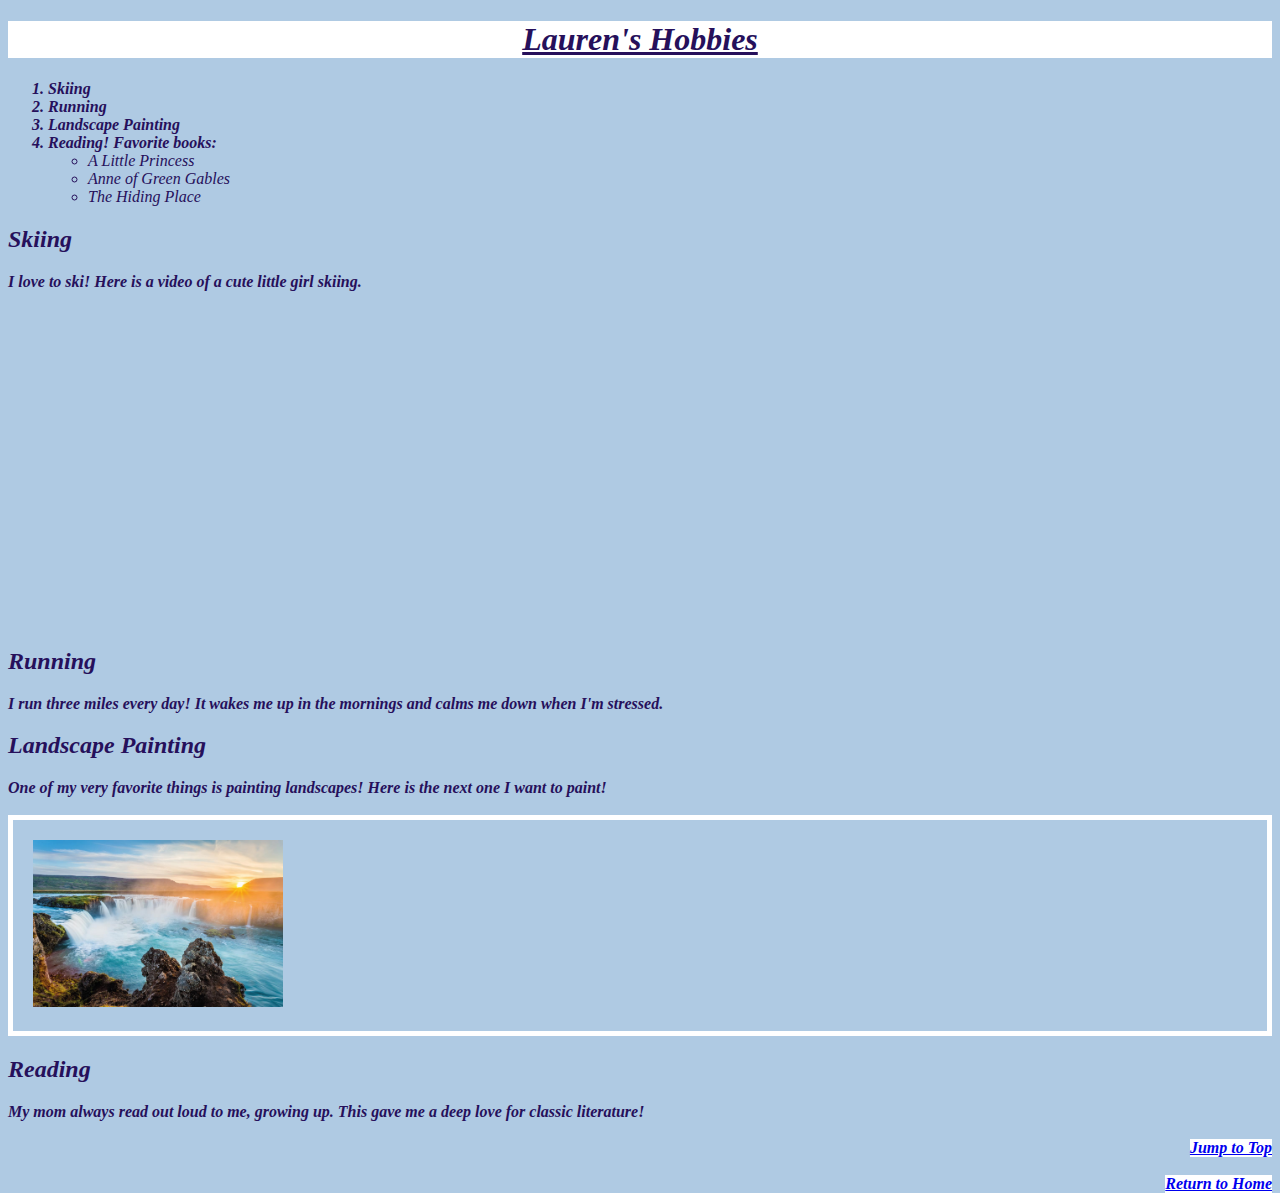
<file: custompage.html>
<!DOCTYPE html>
<html lang="en">
<head>
    <meta charset="UTF-8">
    <meta name="viewport" content="width=device-width, initial-scale=1.0">
    <title>Lauren's Hobbies</title>
    <link rel="stylesheet" href="css/custom.css"
    
</head>
<body>
    <div id="title">
    <H1 id="topid">
        Lauren's Hobbies
    </H1>
</div>
    <ol>
        <li>Skiing</li>
        <li>Running</li>
        <li>Landscape Painting</li>
        <li>Reading! Favorite books:
           <div id="booklist">
            <ul>
                <li>A Little Princess</li>
                <li>Anne of Green Gables</li>
                <li>The Hiding Place</li>
            </ul>
        </div>
        </li>
    </ol>
    <h2>Skiing</h2>
    I love to ski! Here is a video of a cute little girl skiing.
    <br><br>
    <iframe width="560" height="315" src="https://www.youtube.com/embed/l1eaZPBVdg4?si=MjSdrKstgYcqbxyb" title="YouTube video player" frameborder="0" allow="accelerometer; autoplay; clipboard-write; encrypted-media; gyroscope; picture-in-picture; web-share" referrerpolicy="strict-origin-when-cross-origin" allowfullscreen></iframe>
    <h2>Running</h2>
    I run three miles every day! It wakes me up in the mornings and calms me down when I'm stressed.
    <h2>Landscape Painting</h2>
    One of my very favorite things is painting landscapes! Here is the next one I want to paint!
    <br><br>
    <div id="image">
    <img src="assets/img/landscape.jpg" alt="Landscape" width="250">
</div>

    <h2>Reading</h2>
    My mom always read out loud to me, growing up. This gave me a deep love for classic literature!

    <br><br>
    <div id="jumpbutton">
    <a href="#topid">Jump to Top</a>
</div>
    <br><br>
    <div id="returnbutton">
    <a href="index.html">Return to Home</a>
</div>
</body>
</html>
</file>
<file: css/custom.css>
body{
    color:rgb(38, 16, 91);
    background-color:rgb(175, 202, 227);
    font-family:Cambria, Cochin, Georgia, Times, 'Times New Roman', serif;
    font-weight: bold;
    font-style: italic;
}

#title{
    background-color: white;
    text-decoration: underline;
    text-align: center;
}

#booklist{
    font-weight: lighter;
}

#jumpbutton{
    background-color:white;
    float:inline-end;
}

#returnbutton{
    background-color:white;
    float: inline-end;
}

#image{
    border: 5px solid white;
    padding: 20px;
    border-style:solid;
}
</file>
